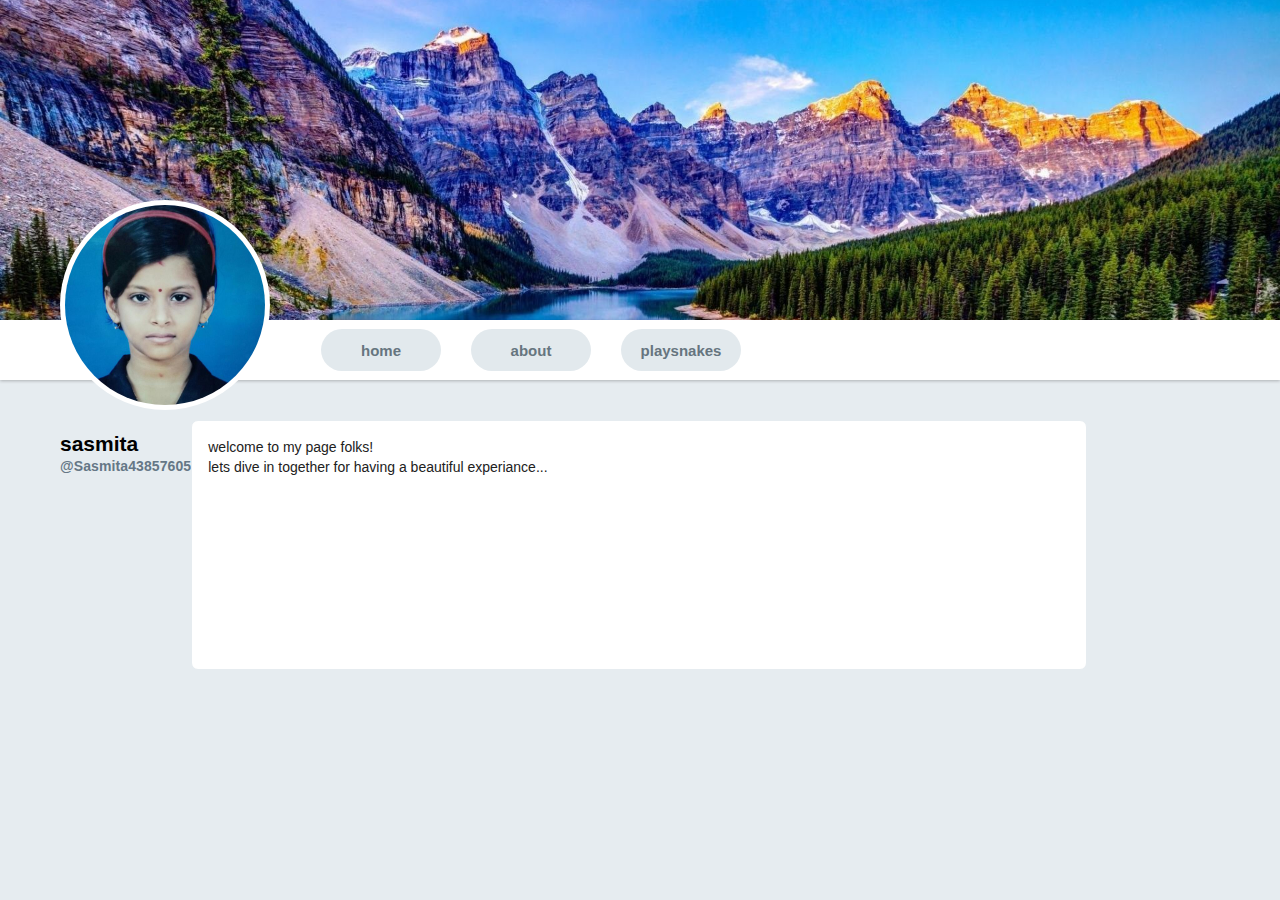
<file: index.html>
<!DOCTYPE html>
<html lang="en">
<head>
    <meta charset="UTF-8">
    <meta name="viewport" content="width=device-width, initial-scale=1.0">
    <meta http-equiv="X-UA-Compatible" content="ie=edge">
    <title>Document</title>
    <link rel="stylesheet" type="text/css" href="./styles/style.css" />
</head>
<body>
    <div class="background_image"></div>
<div class="nav_container">
    <div class="nav_link_container">
    <a class="nav_link" href="./index.html">home</a>
</div>
<div class="nav_link_container">
    <a class="nav_link" href="./about.html">about</a>
</div>
<div class="nav_link_container">
    <a class="nav_link" href="./snake.html">playsnakes</a>
</div>
</div>
<div id="avatar_container">
    <img id="avatar" src="./images/IMG-20171001-WA0027.jpg" alt="sasmita" obj/>
</div>
<div class="home_body_container">
    <div class="left_pane">
        <div class="name">sasmita</div>
        <div class="sub_text">@Sasmita43857605</div>
    </div>
<div class="right_pane">
    welcome to my page folks!<br />
    lets dive in together for having a beautiful experiance...
    </div>
</body>
</html>
</file>
<file: styles/style.css>
body {
    background: #e6ecf0;
    padding: 0px;
    margin: 0px;
    position: relative;
    font-family: helvetica;
}
.background_image {
    width: 100%;
    height: 320px;
    background-color: #9e9e9e;
    background-image: url("../images/backgroundimage.jpg");
    background-size: cover;
    background-position: 0px -90px;
}
.nav_container {
    width: 100%;
    height: 60px;
    padding-left: 300px;
    box-sizing: border-box;
    display: flex;
    background-color: #fff;
    flex-direction: row;
    box-shadow: 0 1px 3px 0 rgba(0,0,0,0.25);  
}
.nav_link_container {
    padding: 9px;
    margin-left: 12px;
}
.nav_link {
    width: 120px;
    height: 100%;
    display: flex;
    justify-content: center;
    align-items: center;
    text-decoration: none;
    color: #000000;
    background-color: #e2e9ed;
    border-radius: 25px;
    font-size: 15px;
    font-weight: 700;
    color: #66757f;
}
#avatar_container {
    width: 210px;
    height: 210px;
    border-radius: 105px;
    display: flex;
    justify-content: center;
    align-items: center;
    background-color: #fff;
    position: absolute;
    top: 200px;
    left: 60px;
}
#avatar {
    width: 200px;
    height: 200px;
    border-radius: 100px;
    object-fit: fill;
}
.home_body_container {
    width: 100%;
    padding-top: 40px;
    display: flex;
    box-sizing: border-box;
}
.left_pane {
    width: 310;
    height: 80px;
    padding-left: 60px;
    padding-top: 10px;
    box-sizing: border-box;
}
.right_pane {
    width: 70%;
    height: 250px;
    background-color: #fff;
    border: 1px solid #e6ecf0;
    border-radius: 7px;
    padding: 16px;
    box-sizing: border-box;
    font-size: 14px;
    line-height: 20px;
    font-Weight: normal;
    color: #212121;
}
.name {
    font-size: 21px;
    font-weight: bold;
    line-height: 28px;
    margin-right: 2px;
}
.sub_text {
    font-size: 14px;
    color: #657786;
    font-weight: bold;
    letter-spacing: 0.1px;
}
</file>
